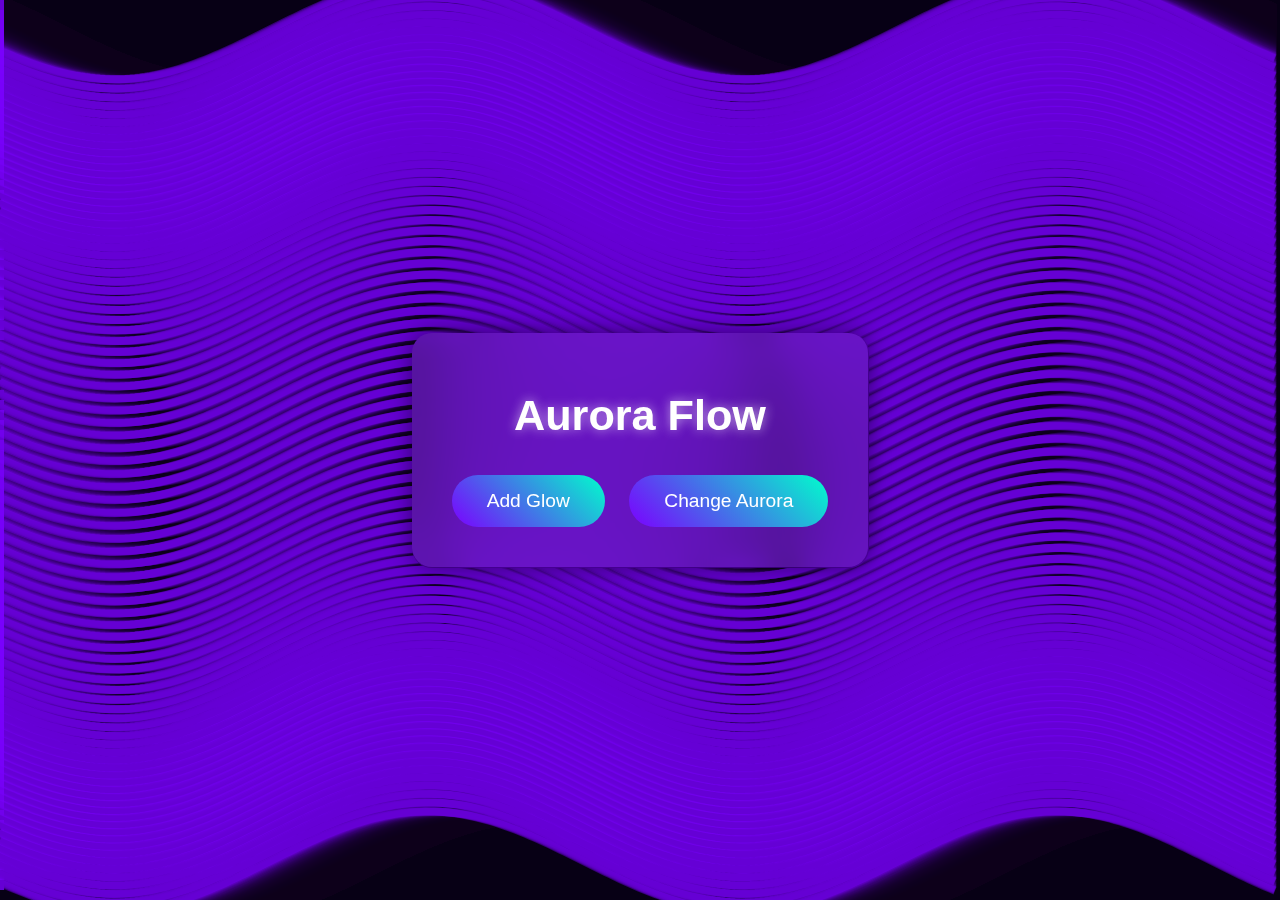
<file: Aurora Flow/index.html>
<!DOCTYPE html>
<html lang="vi">
<head>
    <meta charset="UTF-8">
    <meta name="viewport" content="width=device-width, initial-scale=1.0">
    <title>Aurora Flow</title>
    <link rel="stylesheet" href="styles.css">
</head>
<body>
    <canvas id="auroraCanvas"></canvas>
    <div class="container">
        <h1>Aurora Flow</h1>
        <button class="aurora-btn" onclick="addGlow()">Add Glow</button>
        <button class="aurora-btn" onclick="changeAurora()">Change Aurora</button>
    </div>

 <script src='scripts.js'>
    </script>
</body>
</html>
</file>
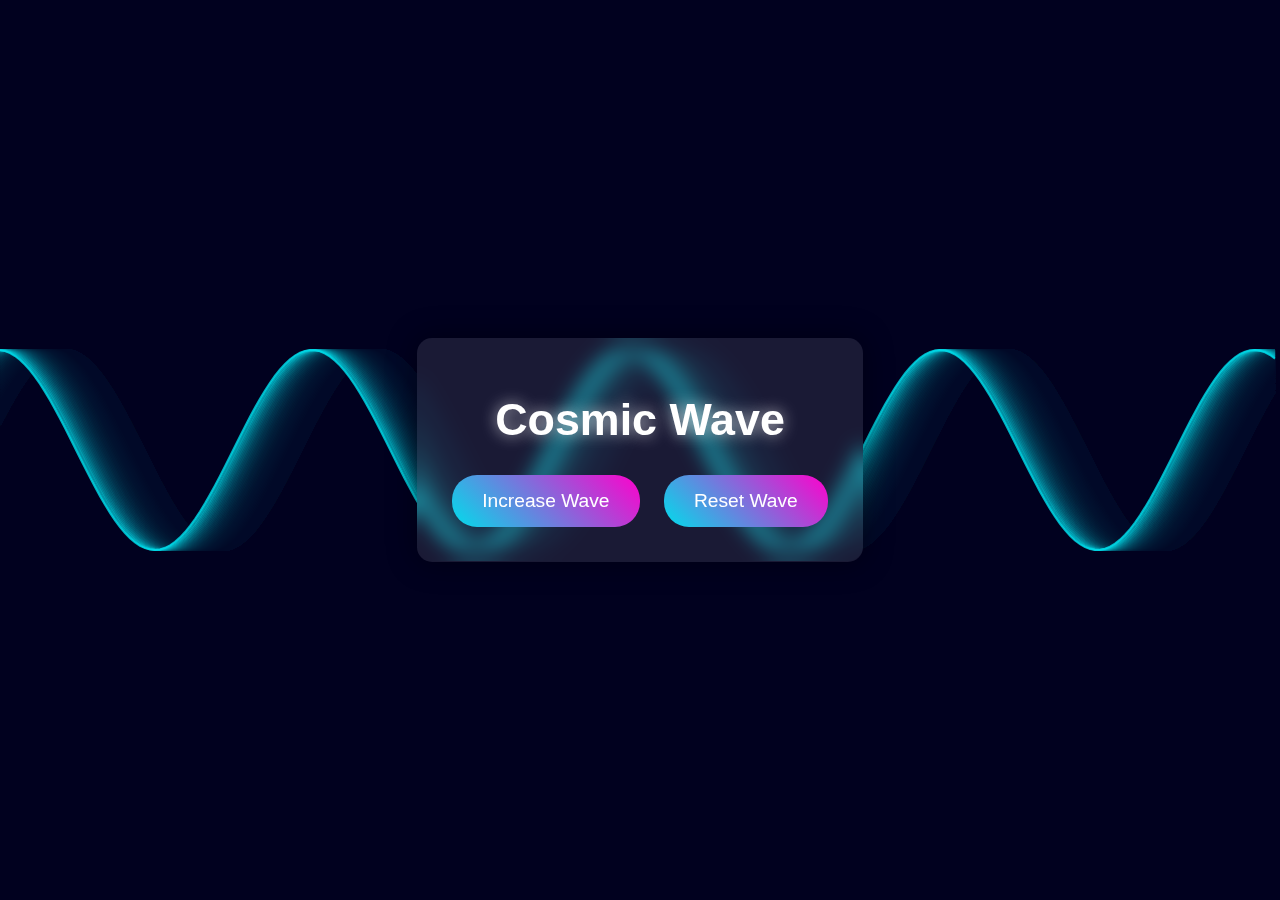
<file: Cosmic Wave/index.html>
<!DOCTYPE html>
<html lang="vi">
<head>
    <meta charset="UTF-8">
    <meta name="viewport" content="width=device-width, initial-scale=1.0">
    <title>Cosmic Wave</title>
	<link rel="stylesheet" href="styles.css">
</head>
<body>
    <canvas id="cosmicCanvas"></canvas>
    <div class="container">
        <h1>Cosmic Wave</h1>
        <button class="wave-btn" onclick="increaseWave()">Increase Wave</button>
        <button class="wave-btn" onclick="resetWave()">Reset Wave</button>
    </div>

	<script src='scripts.js'>
    </script>
</body>
</html>
</file>
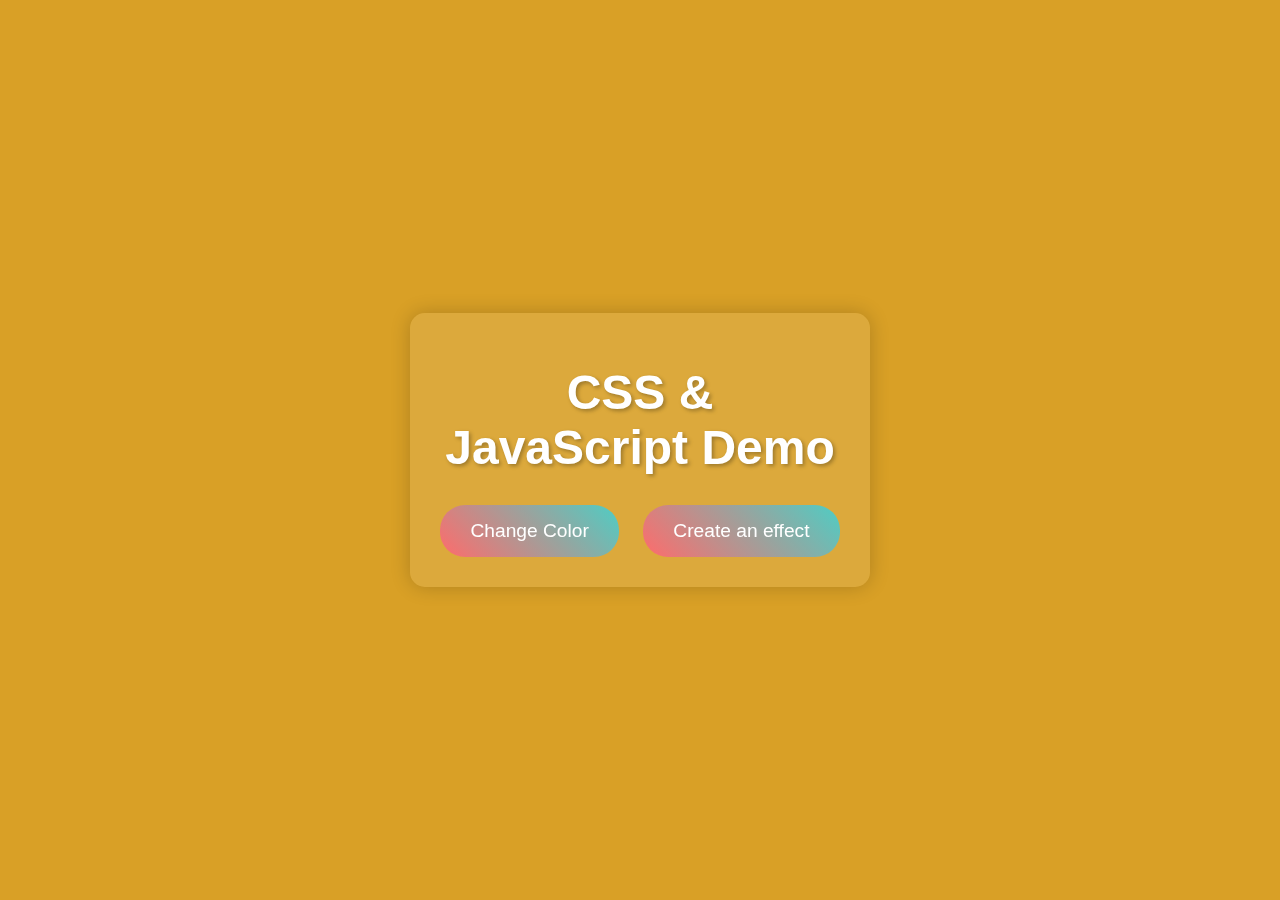
<file: Js1/index.html>
<!DOCTYPE html>
<html lang="vi">
<head>
    <meta charset="UTF-8">
    <meta name="viewport" content="width=device-width, initial-scale=1.0">
    <title>Javascript Demo</title>
    <link rel="stylesheet" href="styles.css">
</head>
<body>
    <canvas id="background"></canvas>
    <div class="container">
        <h1>CSS &<br> JavaScript Demo</h1>
        <button class="button" onclick="changeColor()">Change Color</button>
        <button class="button" onclick="addParticle()">Create an effect</button>
    </div>

    <script src='scripts.js'>
    </script>
</body>
</html>
</file>
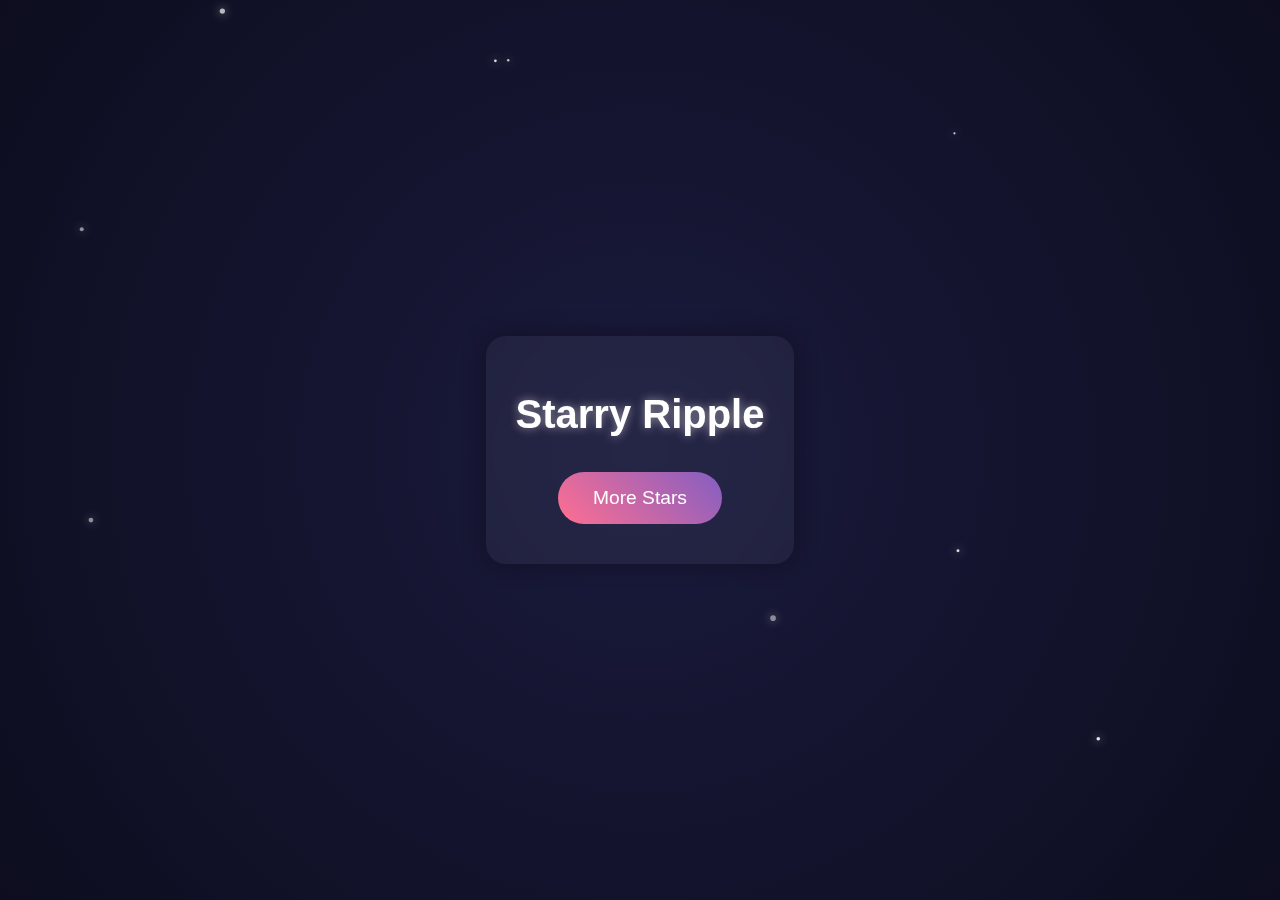
<file: Js2/index.html>
<!DOCTYPE html>
<html lang="vi">
<head>
    <meta charset="UTF-8">
    <meta name="viewport" content="width=device-width, initial-scale=1.0">
    <title>Starry Ripple</title>
	<link rel="stylesheet" href="styles.css">
</head>
<body>
    <canvas id="starryCanvas"></canvas>
    <div class="container">
        <h1>Starry Ripple</h1>
        <button class="ripple-btn" onclick="addStars()">More Stars</button>
    </div>
	<script src='scripts.js'>
    </script>
</body>
</html>
</file>
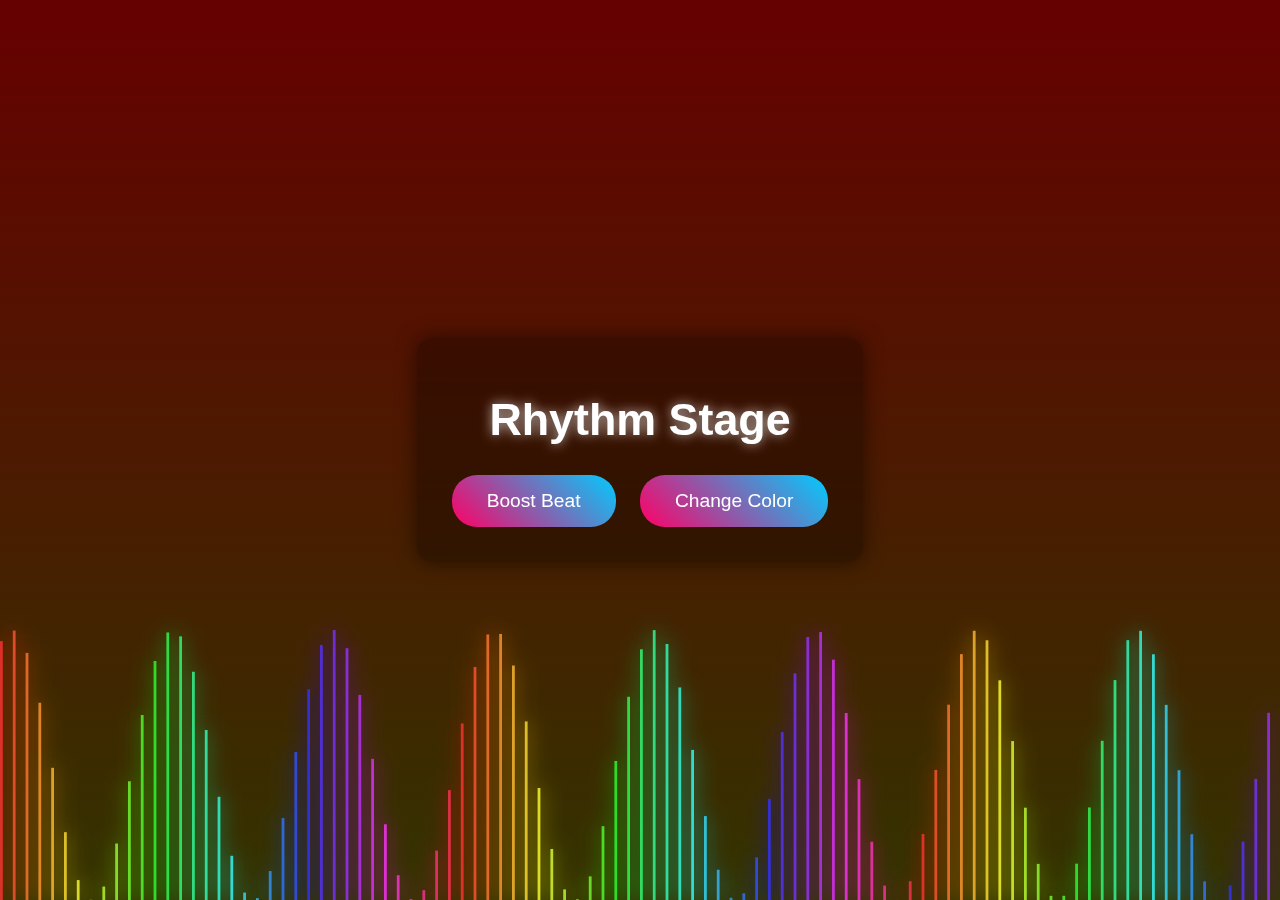
<file: Rhythm Stage/index.html>
<!DOCTYPE html>
<html lang="vi">
<head>
    <meta charset="UTF-8">
    <meta name="viewport" content="width=device-width, initial-scale=1.0">
    <title>Rhythm Stage</title>
<link rel="stylesheet" href="styles.css">
</head>
<body>
    <canvas id="stageCanvas"></canvas>
    <div class="container">
        <h1>Rhythm Stage</h1>
        <button class="stage-btn" onclick="boostBeat()">Boost Beat</button>
        <button class="stage-btn" onclick="changeColor()">Change Color</button>
    </div>

	<script src='scripts.js'>
    </script>
</body>
</html>
</file>
<file: Aurora Flow/styles.css>
body {
            margin: 0;
            height: 100vh;
            display: flex;
            justify-content: center;
            align-items: center;
            background: #0d001a;
            font-family: Arial, sans-serif;
            overflow: hidden;
        }
        .container {
            text-align: center;
            padding: 30px;
            border-radius: 20px;
            background: rgba(255, 255, 255, 0.08);
            backdrop-filter: blur(12px);
            box-shadow: 0 0 25px rgba(0, 0, 0, 0.5);
            z-index: 1;
        }
        h1 {
            color: #ffffff;
            font-size: 2.7rem;
            margin-bottom: 25px;
            text-shadow: 0 0 12px rgba(255, 255, 255, 0.6);
        }
        .aurora-btn {
            padding: 15px 35px;
            font-size: 1.2rem;
            color: #fff;
            background: linear-gradient(45deg, #7b00ff, #00ffcc);
            border: none;
            border-radius: 30px;
            cursor: pointer;
            transition: transform 0.3s, box-shadow 0.3s;
            margin: 10px;
        }
        .aurora-btn:hover {
            transform: scale(1.05);
            box-shadow: 0 0 20px rgba(123, 0, 255, 0.6);
        }
        canvas {
            position: fixed;
            top: 0;
            left: 0;
            width: 100%;
            height: 100%;
            z-index: 0;
        }
</file>
<file: Cosmic Wave/styles.css>
body {
            margin: 0;
            height: 100vh;
            display: flex;
            justify-content: center;
            align-items: center;
            background: #0a0a23;
            font-family: Arial, sans-serif;
            overflow: hidden;
        }
        .container {
            text-align: center;
            padding: 25px;
            border-radius: 15px;
            background: rgba(255, 255, 255, 0.1);
            backdrop-filter: blur(10px);
            box-shadow: 0 0 30px rgba(0, 0, 0, 0.4);
            z-index: 1;
        }
        h1 {
            color: #ffffff;
            font-size: 2.8rem;
            margin-bottom: 20px;
            text-shadow: 0 0 15px rgba(255, 255, 255, 0.7);
        }
        .wave-btn {
            padding: 15px 30px;
            font-size: 1.2rem;
            color: #fff;
            background: linear-gradient(45deg, #00ddeb, #ff00cc);
            border: none;
            border-radius: 25px;
            cursor: pointer;
            transition: transform 0.3s, box-shadow 0.3s;
            margin: 10px;
        }
        .wave-btn:hover {
            transform: scale(1.05);
            box-shadow: 0 0 20px rgba(0, 221, 235, 0.6);
        }
        canvas {
            position: fixed;
            top: 0;
            left: 0;
            width: 100%;
            height: 100%;
            z-index: 0;
        }
</file>
<file: Js1/styles.css>
body {
            margin: 0;
            height: 100vh;
            display: flex;
            flex-direction: column;
            justify-content: center;
            align-items: center;
            font-family: Arial, sans-serif;
            overflow: hidden;
        }
        .container {
            text-align: center;
            padding: 20px;
            border-radius: 15px;
            background: rgba(255, 255, 255, 0.1);
            backdrop-filter: blur(10px);
            box-shadow: 0 0 20px rgba(0, 0, 0, 0.2);
        }
        h1 {
            color: white;
            font-size: 3rem;
            margin-bottom: 20px;
            text-shadow: 2px 2px 4px rgba(0, 0, 0, 0.3);
        }
        .button {
            padding: 15px 30px;
            font-size: 1.2rem;
            color: white;
            background: linear-gradient(45deg, #ff6b6b, #4ecdc4);
            border: none;
            border-radius: 25px;
            cursor: pointer;
            transition: transform 0.3s, box-shadow 0.3s;
            margin: 10px;
        }
        .button:hover {
            transform: scale(1.1);
            box-shadow: 0 0 15px rgba(0, 0, 0, 0.3);
        }
        canvas {
            position: fixed;
            top: 0;
            left: 0;
            width: 100%;
            height: 100%;
            z-index: -1;
        }
</file>
<file: Js2/styles.css>
body {
            margin: 0;
            height: 100vh;
            display: flex;
            justify-content: center;
            align-items: center;
            background: radial-gradient(circle, #1a1a3d, #0d0d1f);
            font-family: Arial, sans-serif;
            overflow: hidden;
        }
        .container {
            text-align: center;
            padding: 30px;
            border-radius: 20px;
            background: rgba(255, 255, 255, 0.05);
            backdrop-filter: blur(12px);
            box-shadow: 0 0 25px rgba(0, 0, 0, 0.3);
        }
        h1 {
            color: #ffffff;
            font-size: 2.5rem;
            margin-bottom: 25px;
            text-shadow: 0 0 10px rgba(255, 255, 255, 0.5);
        }
        .ripple-btn {
            padding: 15px 35px;
            font-size: 1.2rem;
            color: #fff;
            background: linear-gradient(45deg, #ff6f91, #845ec2);
            border: none;
            border-radius: 30px;
            cursor: pointer;
            position: relative;
            overflow: hidden;
            transition: transform 0.3s;
            margin: 10px;
        }
        .ripple-btn:hover {
            transform: scale(1.1);
            box-shadow: 0 0 20px rgba(255, 105, 145, 0.5);
        }
        .ripple-effect {
            position: absolute;
            border-radius: 50%;
            background: rgba(255, 255, 255, 0.4);
            width: 100px;
            height: 100px;
            transform: scale(0);
            animation: ripple 0.6s linear;
            pointer-events: none;
        }
        @keyframes ripple {
            to {
                transform: scale(4);
                opacity: 0;
            }
        }
        canvas {
            position: fixed;
            top: 0;
            left: 0;
            width: 100%;
            height: 100%;
            z-index: -1;
        }
</file>
<file: Rhythm Stage/styles.css>
body {
            margin: 0;
            height: 100vh;
            display: flex;
            justify-content: center;
            align-items: center;
            font-family: Arial, sans-serif;
            overflow: hidden;
        }
        .container {
            position: absolute;
            text-align: center;
            padding: 25px;
            border-radius: 15px;
            background: rgba(0, 0, 0, 0.3);
            backdrop-filter: blur(10px);
            box-shadow: 0 0 20px rgba(0, 0, 0, 0.5);
            z-index: 1;
        }
        h1 {
            color: #ffffff;
            font-size: 2.8rem;
            margin-bottom: 20px;
            text-shadow: 0 0 12px rgba(255, 255, 255, 0.7);
        }
        .stage-btn {
            padding: 15px 35px;
            font-size: 1.2rem;
            color: #fff;
            background: linear-gradient(45deg, #ff0066, #00ccff);
            border: none;
            border-radius: 25px;
            cursor: pointer;
            transition: transform 0.3s, box-shadow 0.3s;
            margin: 10px;
        }
        .stage-btn:hover {
            transform: scale(1.05);
            box-shadow: 0 0 20px rgba(255, 0, 102, 0.6);
        }
        canvas {
            position: fixed;
            top: 0;
            left: 0;
            width: 100%;
            height: 100%;
            z-index: 0;
        }
</file>
